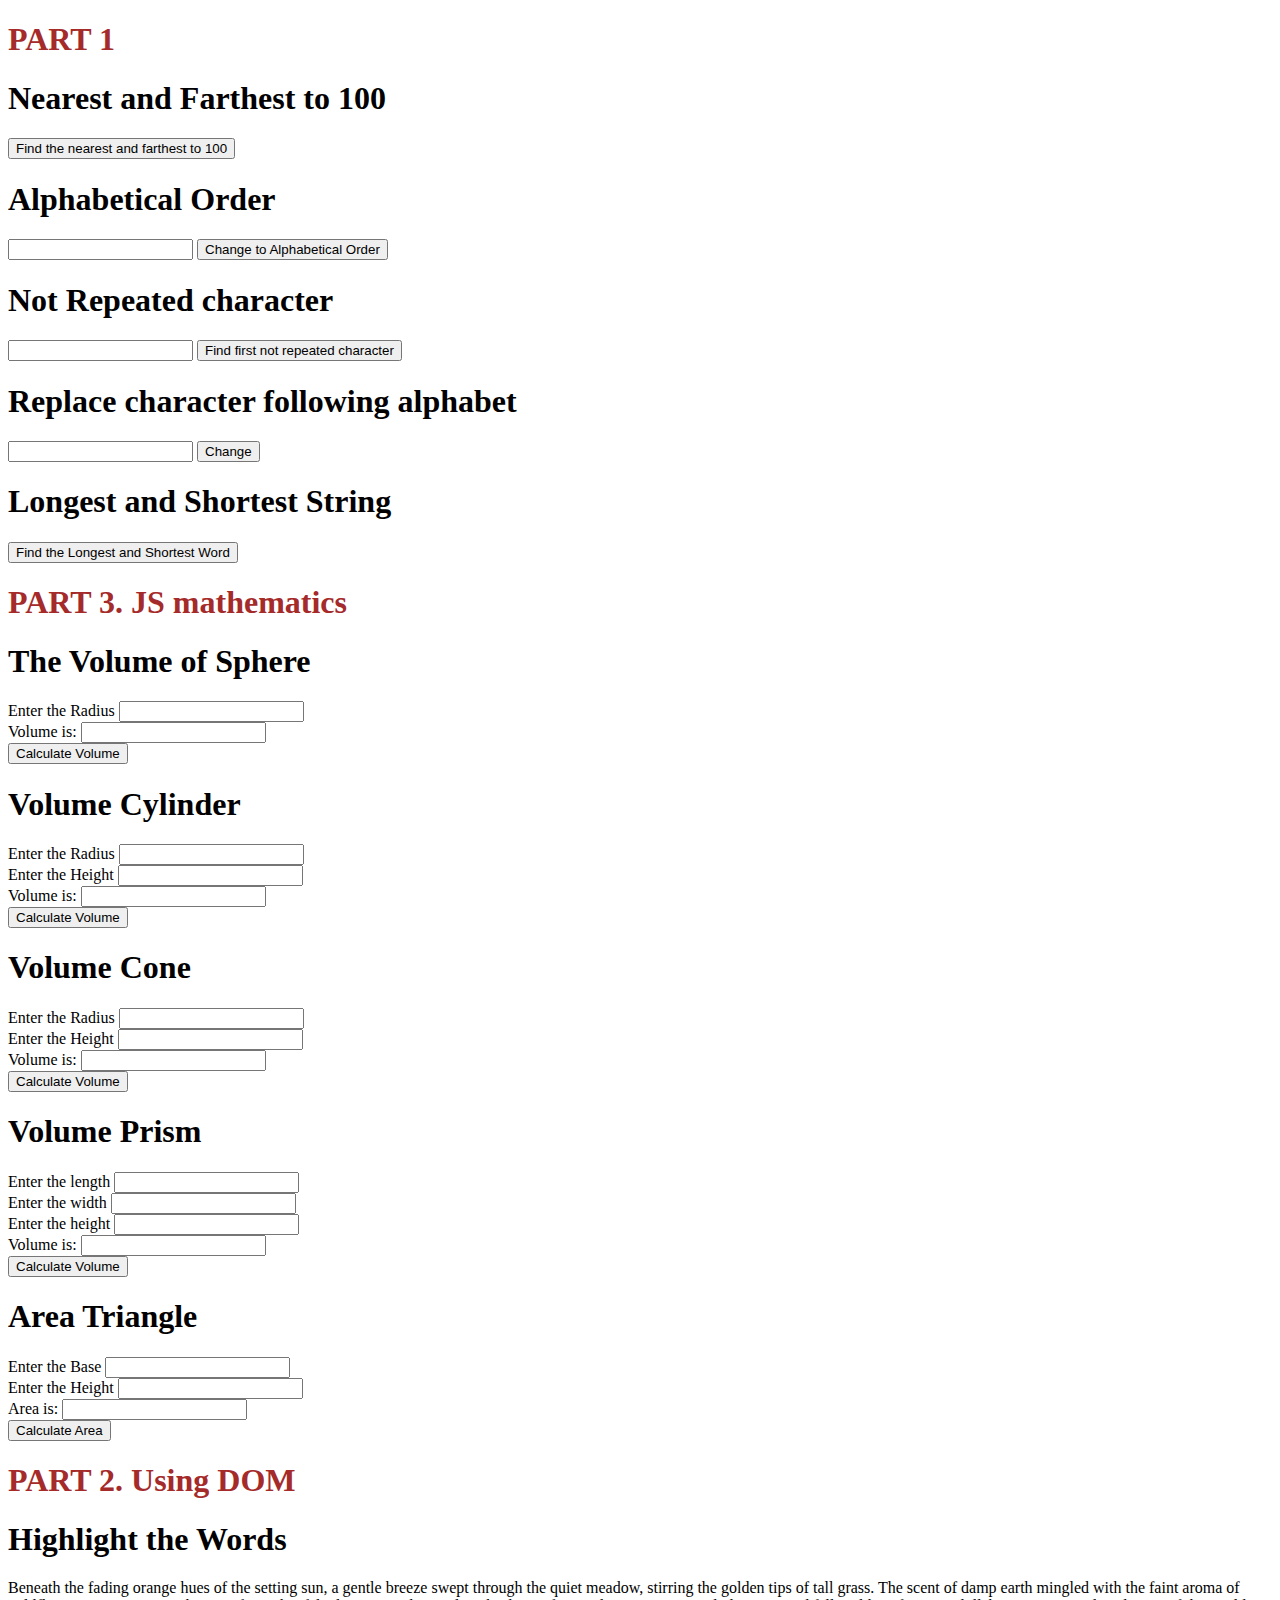
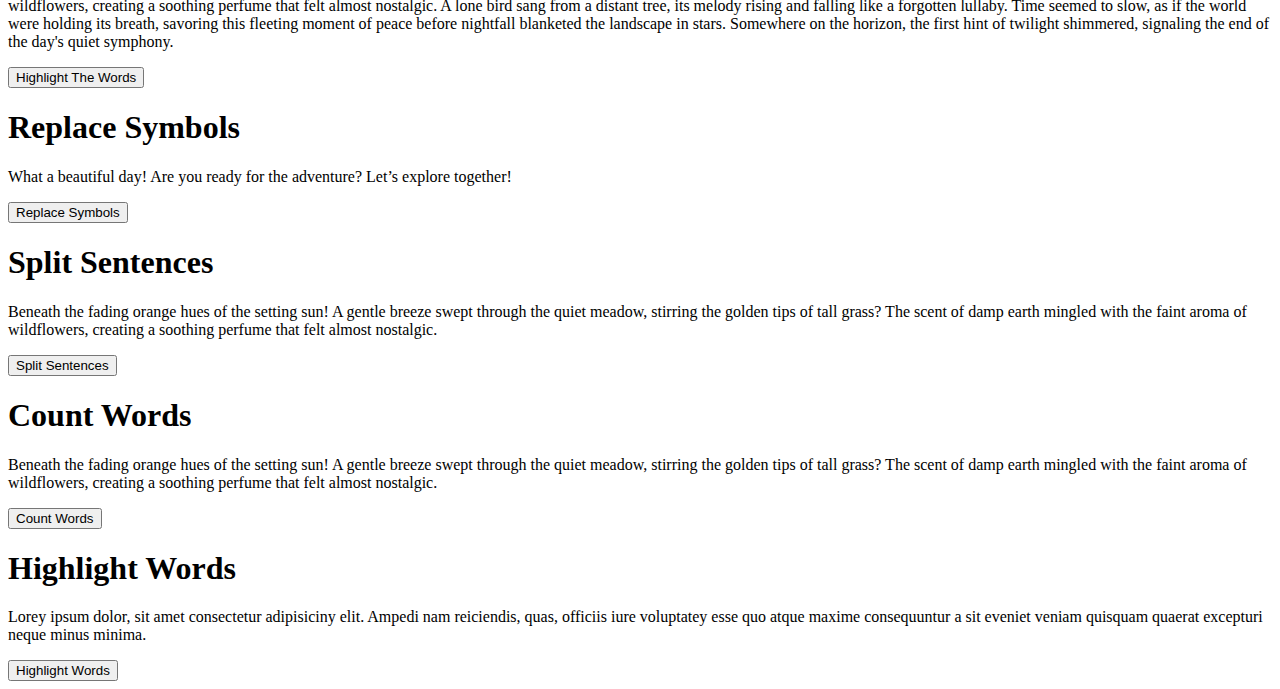
<file: index.html>
<!DOCTYPE html>
<html lang="en">
<head>
    <meta charset="UTF-8">
    <meta name="viewport" content="width=device-width, initial-scale=1.0">
    <title>Document</title>
</head>
<body>
    
    <h1 style="color: brown;">PART 1</h1>
    <!-- Ex 1 Nearest and Farthest to 100 -->
    <h1>Nearest and Farthest to 100</h1>
    <button onclick="Find()">Find the nearest and farthest to 100</button>
    <p id="result"></p>

    <!-- Ex 2 Alphabetical order -->
    <h1>Alphabetical Order</h1>
    <input type="text" id="input">
    <button onclick="ChangeOrder()">Change to Alphabetical Order</button>
    <p id="sorted"></p>

    <!-- Ex 3 Not Repeated character -->
    <h1>Not Repeated character</h1>
    <input type="text" id="inputText">
    <button onclick="FindFirstNotRepeated()">Find first not repeated character</button>
    <p id="res"></p>

    <!-- Ex 4 Replace character following alphabet -->
    <h1>Replace character following alphabet</h1>
    <input type="text" id="string">
    <button onclick="FollowingAlphabet()">Change</button>

    <!-- Ex 5 Longest and Shortest String -->
    <h1>Longest and Shortest String</h1>
    <button onclick="FindLongShort()">Find the Longest and Shortest Word</button>
    <p id="finded"></p>


    <h1 style="color: brown;">PART 3. JS mathematics</h1>
    <!-- Ex 11 Volume Sphere -->
    <h1>The Volume of Sphere</h1>
    <label for="radius">Enter the Radius</label>
    <input type="number" id="radius" required> <br>

    <label for="volume">Volume is: </label>
    <input type="number" id="volume" readonly> <br>

    <button onclick="VolSphere()">Calculate Volume</button>
    
    <!-- Ex 12 Volume Cylinder -->
    <h1>Volume Cylinder</h1>
    <label for="r">Enter the Radius</label>
    <input type="number" id="r" required> <br>

    <label for="h">Enter the Height</label>
    <input type="number" id="h" required> <br>

    <label for="vol">Volume is: </label>
    <input type="number" id="vol" readonly> <br>

    <button onclick="VolCylinder()">Calculate Volume</button>

    <!-- Ex 13 Volume Cone -->
    <h1>Volume Cone</h1>
    <label for="radi">Enter the Radius</label>
    <input type="number" id="radi" required> <br>

    <label for="hei">Enter the Height</label>
    <input type="number" id="hei"> <br>

    <label for="V">Volume is: </label>
    <input type="number" id="V" readonly> <br>
    <button onclick="VolCone()">Calculate Volume</button>

    <!-- Ex 14 Volume Prism -->
     <h1>Volume Prism</h1>
     <label for="len">Enter the length</label>
     <input type="number" id="len" required> <br>

     <label for="wid">Enter the width</label>
     <input type="number" id="wid" required> <br>

     <label for="height">Enter the height</label>
     <input type="number" id="height" required> <br>

     <label for="volu">Volume is:</label>
     <input type="number" id="volu" readonly> <br>
     <button onclick="VolPrism()">Calculate Volume</button>
     
     <!-- Ex 14 Area Triangle -->
    <h1>Area Triangle</h1>
    <label for="base">Enter the Base</label>
    <input type="number" id="base" required> <br>

    <label for="H">Enter the Height</label>
    <input type="number" id="H" required> <br>

    <label for="area">Area is: </label>
    <input type="number" id="area" readonly> <br>
    <button onclick="AreaTri()">Calculate Area</button>
    
    <h1 style="color: brown;">PART 2. Using DOM</h1>
    <!-- Ex 6 Highlight Words -->
    <h1>Highlight the Words</h1>
    <p id="par">Beneath the fading orange hues of the setting sun, a gentle breeze swept through the 
      quiet meadow, stirring the golden tips of tall grass. The scent of damp earth mingled 
      with the faint aroma of wildflowers, creating a soothing perfume that felt almost nostalgic. 
      A lone bird sang from a distant tree, its melody rising and falling like a forgotten lullaby. 
      Time seemed to slow, as if the world were holding its breath, savoring this fleeting moment 
      of peace before nightfall blanketed the landscape in stars. Somewhere on the horizon, the first 
      hint of twilight shimmered, signaling the end of the day's quiet symphony.</p>

    <button onclick="highlight()">Highlight The Words</button>

    <!-- Ex 7 Replace Symbols -->
     <h1>Replace Symbols</h1>
    <p id="para">What a beautiful day! Are you ready for the adventure? Let’s explore together!</p>
    <button onclick="replaceSymbols()">Replace Symbols</button>

    <!-- Ex 8 Split Sentences -->
    <h1>Split Sentences</h1>
    <p id="parag">Beneath the fading orange hues of the setting sun! A gentle breeze swept through the 
        quiet meadow, stirring the golden tips of tall grass? The scent of damp earth mingled 
        with the faint aroma of wildflowers, creating a soothing perfume that felt almost nostalgic.</p>
    <button onclick="splitSentences()">Split Sentences</button>

    <!-- Ex 9 Words Counter -->
    <h1>Count Words</h1>
    <p id="paragr">Beneath the fading orange hues of the setting sun! A gentle breeze swept through the 
        quiet meadow, stirring the golden tips of tall grass? The scent of damp earth mingled 
        with the faint aroma of wildflowers, creating a soothing perfume that felt almost nostalgic.</p>
    <button onclick="wordCnt()">Count Words</button>

    <!-- Ex 9 Lorem -->
    <h1>Highlight Words</h1>
    <p id="te">Lorey ipsum dolor, sit amet consectetur adipisiciny elit. Ampedi nam reiciendis, quas, officiis iure voluptatey esse quo atque maxime consequuntur a sit eveniet veniam quisquam quaerat excepturi neque minus minima.</p>
    <button onclick="highlightWords()">Highlight Words</button>


    <script src="./index.js" defer></script>
</body>
</html>
</file>
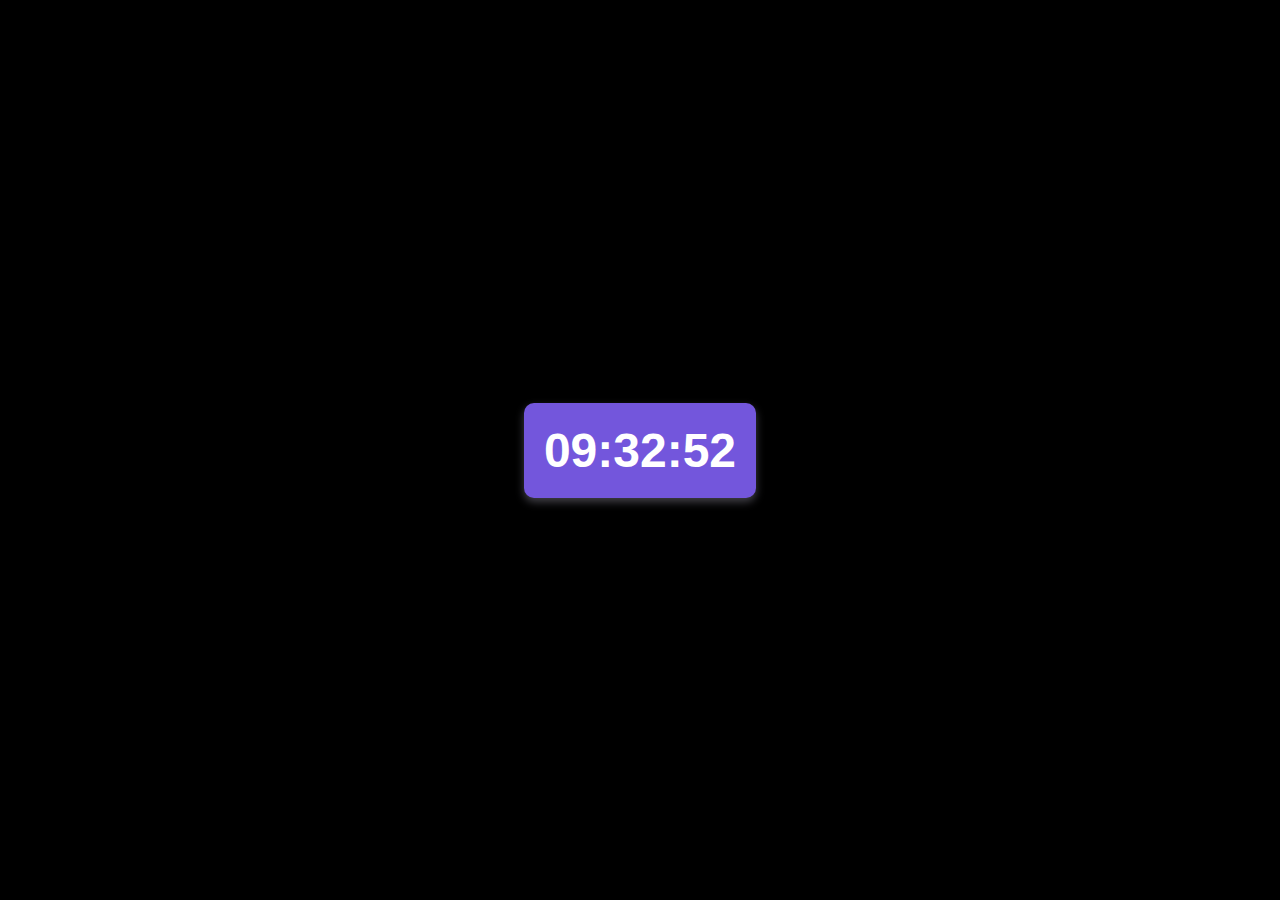
<file: DCLock.ex20/at.html>
<!DOCTYPE html>
<html lang="en">
<head>
    <meta charset="UTF-8">
    <meta name="viewport" content="width=device-width, initial-scale=1.0">
    <title>Digital Clock</title>
    <link rel="stylesheet" href="at.css">
</head>
<body>
    <div class="clock">
        <h1 id="time">00:00:00</h1>
    </div>
    <script src="at.js"></script>
</body>
</html>
</file>
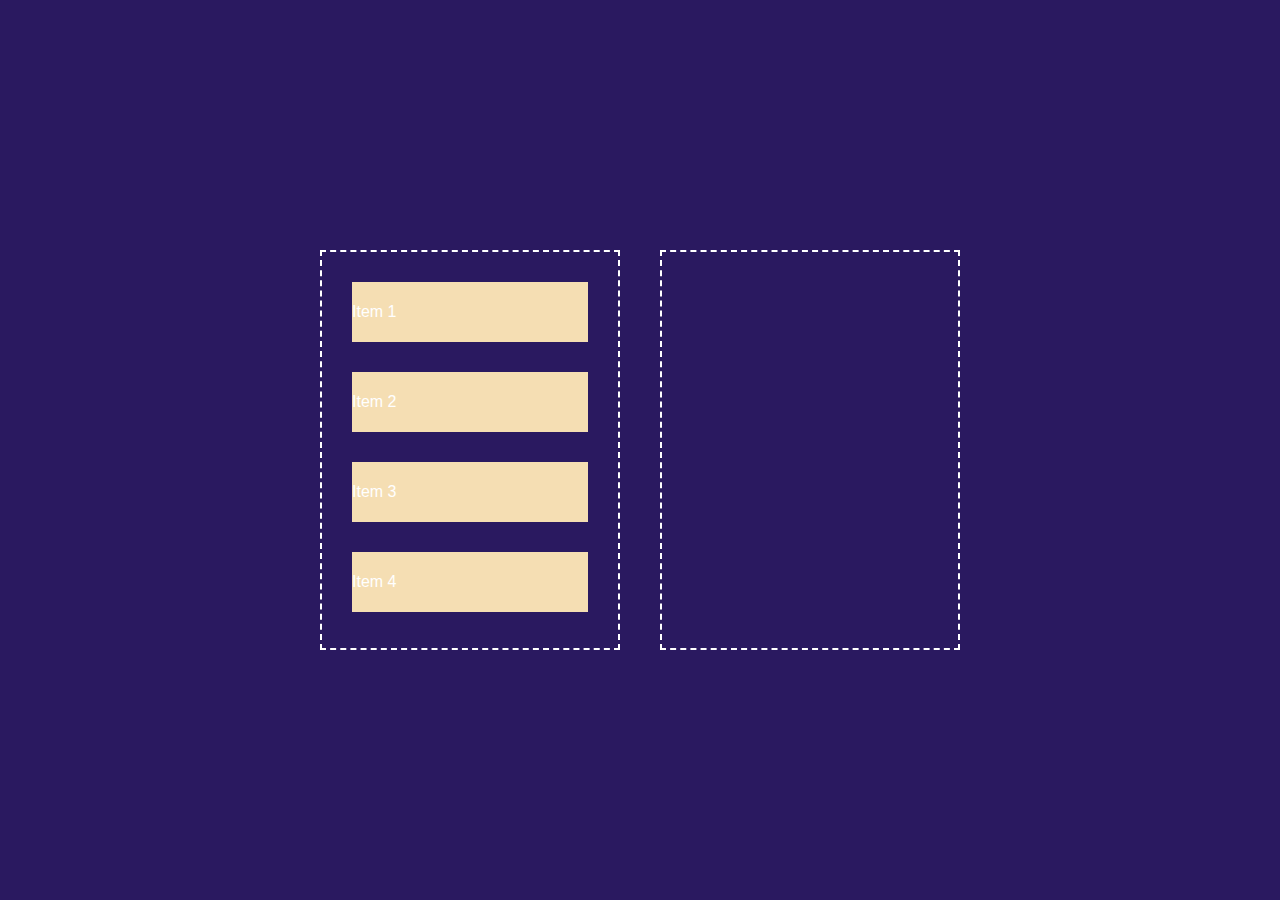
<file: DropDrag.ex18/on.html>
<!DOCTYPE html>
<html lang="en">
<head>
    <meta charset="UTF-8">
    <meta name="viewport" content="width=device-width, initial-scale=1.0">
    <title>Document</title>
    <link rel="stylesheet" href="on.css">
</head>
<body>
    <div class="container">
        <div id="left">
            <div class="list" draggable="true">Item 1</div>
            <div class="list" draggable="true">Item 2</div>
            <div class="list" draggable="true">Item 3</div>
            <div class="list" draggable="true">Item 4</div>
        </div>
        <div id="right"></div>
    </div>

    <script src="./on.js"></script>
</body>
</html>
</file>
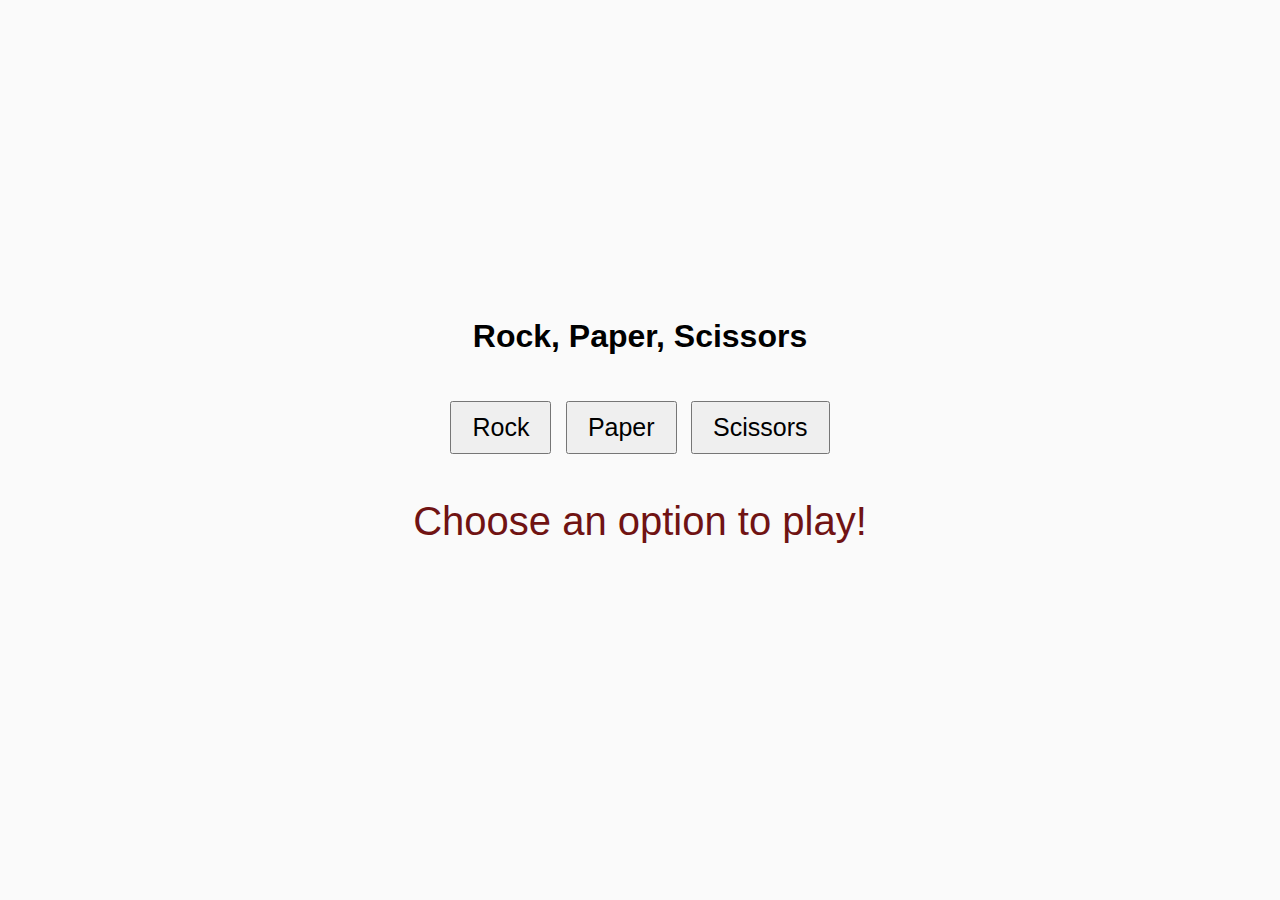
<file: RPS.ex19/in.html>
<!DOCTYPE html>
<html lang="en">
<head>
    <meta charset="UTF-8">
    <meta name="viewport" content="width=device-width, initial-scale=1.0">
    <title>Document</title>
    <link rel="stylesheet" href="./in.css">
</head>
<body>
    <h1>Rock, Paper, Scissors</h1>
    <div class="game-container">
        <div class="choices">
            <button onclick="playGame('rock')">Rock</button>
            <button onclick="playGame('paper')">Paper</button>
            <button onclick="playGame('scissors')">Scissors</button>
        </div>
        <div class="result">
            <p id="resultText">Choose an option to play!</p>
        </div>
    </div>
    <script src="./in.js"></script>
</body>
</html>
</file>
<file: DCLock.ex20/at.css>
body {
    display: flex;
    align-items: center;
    justify-content: center;
    height: 100vh;
    margin: 0;
    background-color: black;
    font-family: Arial, sans-serif;
}

.clock {
    text-align: center;
    padding: 20px;
    background-color: #7356dc;
    color: #fff;
    border-radius: 10px;
    box-shadow: 0 4px 8px rgba(218, 216, 240, 0.3);
}

#time {
    font-size: 48px;
    margin: 0;
}
</file>
<file: DropDrag.ex18/on.css>
*{
    font-family: 'Poppins', sans-serif;
    box-sizing: border-box;
    margin: 0;
    padding: 0;
}
.container {
    align-items: center;
    display: flex;
    justify-content: center;
    width: 100%;
    min-height: 100vh;
    background: #2a1960;
}
#left, #right{
    width: 300px;
    min-height: 400px;
    margin: 20px;
    border: 2px dashed #fff;
}
.list {
    display: flex;
    align-items: center;
    height: 60px;
    margin: 30px;
    background-color: wheat;
    color: #fff;
    cursor: grab;
}

.list:hover {
    background-color: #766127;
}
</file>
<file: RPS.ex19/in.css>
body {
    display: flex;
    flex-direction: column;
    align-items: center;
    justify-content: center;
    min-height: 100vh;
    margin: 0;
    font-family: Arial, sans-serif;
    background-color: #fafafa;
}

.game-container {
    text-align: center;
    padding: 20px;
}

button {
    margin: 5px;
    padding: 10px 20px;
    font-size: 25px;
    cursor: pointer;
}

.result {
    margin-top: 15px;
    font-size: 40px;
    color: rgb(112, 19, 19);
}
</file>
